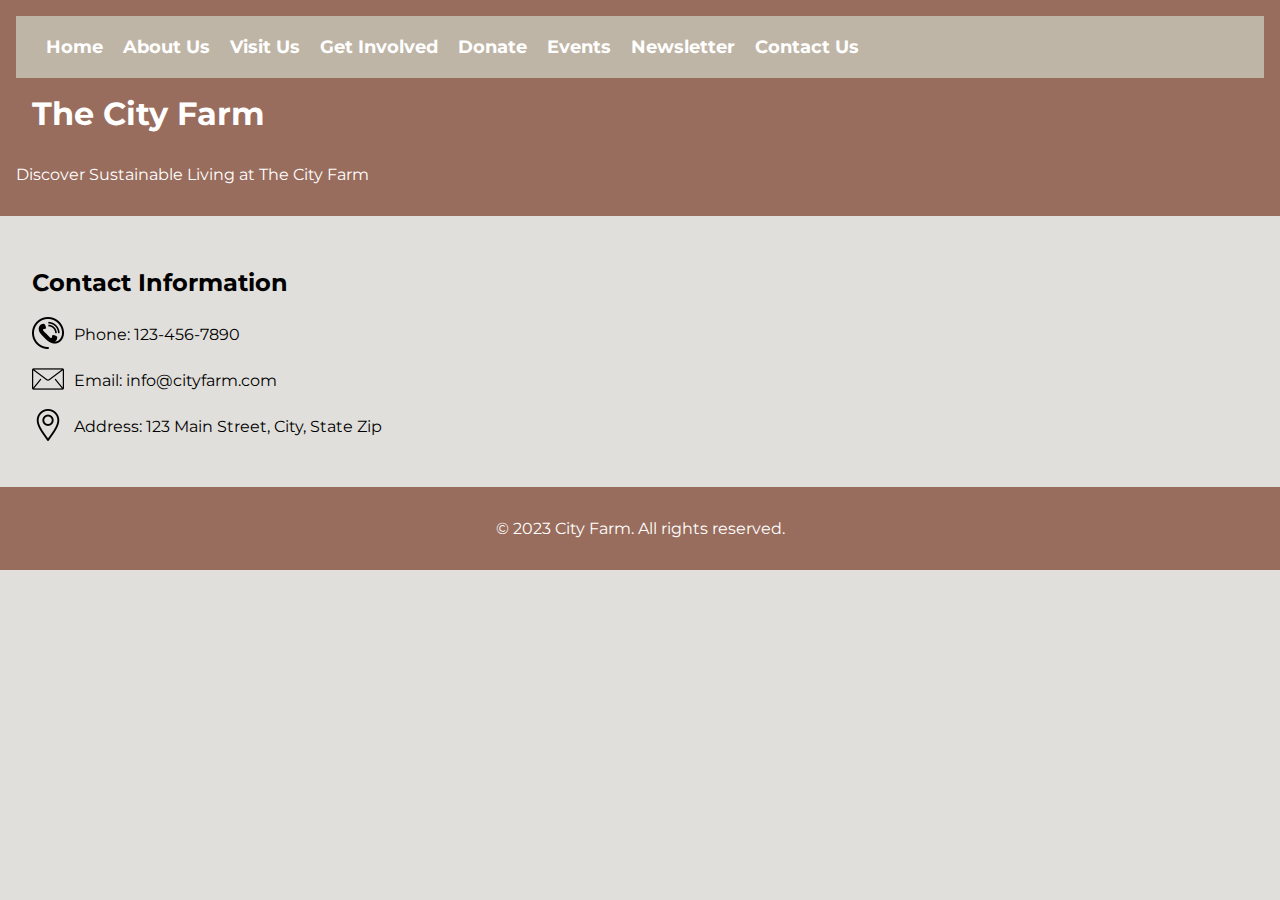
<file: City Farm/contact.html>
<!DOCTYPE html>
<html lang="en">

<head>
    <meta charset="UTF-8">
    <meta name="viewport" content="width=device-width, initial-scale=1.0">
    <title>The City Farm</title>
    <link rel="stylesheet" href="style.css">
</head>

<body>
    <header>
        <nav>
            <ul>
                <li><a href="index.html">Home</a></li>
                <li><a href="about.html">About Us</a></li>
                <li><a href="visit.html">Visit Us</a></li>
                <li><a href="involved.html">Get Involved</a></li>
                <li><a href="donate.html">Donate</a></li>
                <li><a href="events.php">Events</a></li>
                <li><a href="newsletter.php">Newsletter</a></li>
                <li><a href="contact.html">Contact Us</a></li>
            </ul>
        </nav>
        <div class="hero-image">
            <div class="hero-text">
                <h1>The City Farm</h1>
                <p>Discover Sustainable Living at The City Farm</p>
            </div>
        </div>
    </header>

    <main>
        <section class="contact-info">
            <h2>Contact Information</h2>
            <div class="contact-item">
                <span class="icon"><img src="images/phone.png" alt="Phone"></span>
                <span class="info">Phone: 123-456-7890</span>
            </div>
            <div class="contact-item">
                <span class="icon"><img src="images/email.png" alt="Email"></span>
                <span class="info">Email: info@cityfarm.com</span>
            </div>
            <div class="contact-item">
                <span class="icon"><img src="images/location.png" alt="Location"></span>
                <span class="info">Address: 123 Main Street, City, State Zip</span>
            </div>
        
        </section>
    </main>
    <footer>
        <p>&copy; 2023 City Farm. All rights reserved.</p>
    </footer>
</body>

</html>
</file>
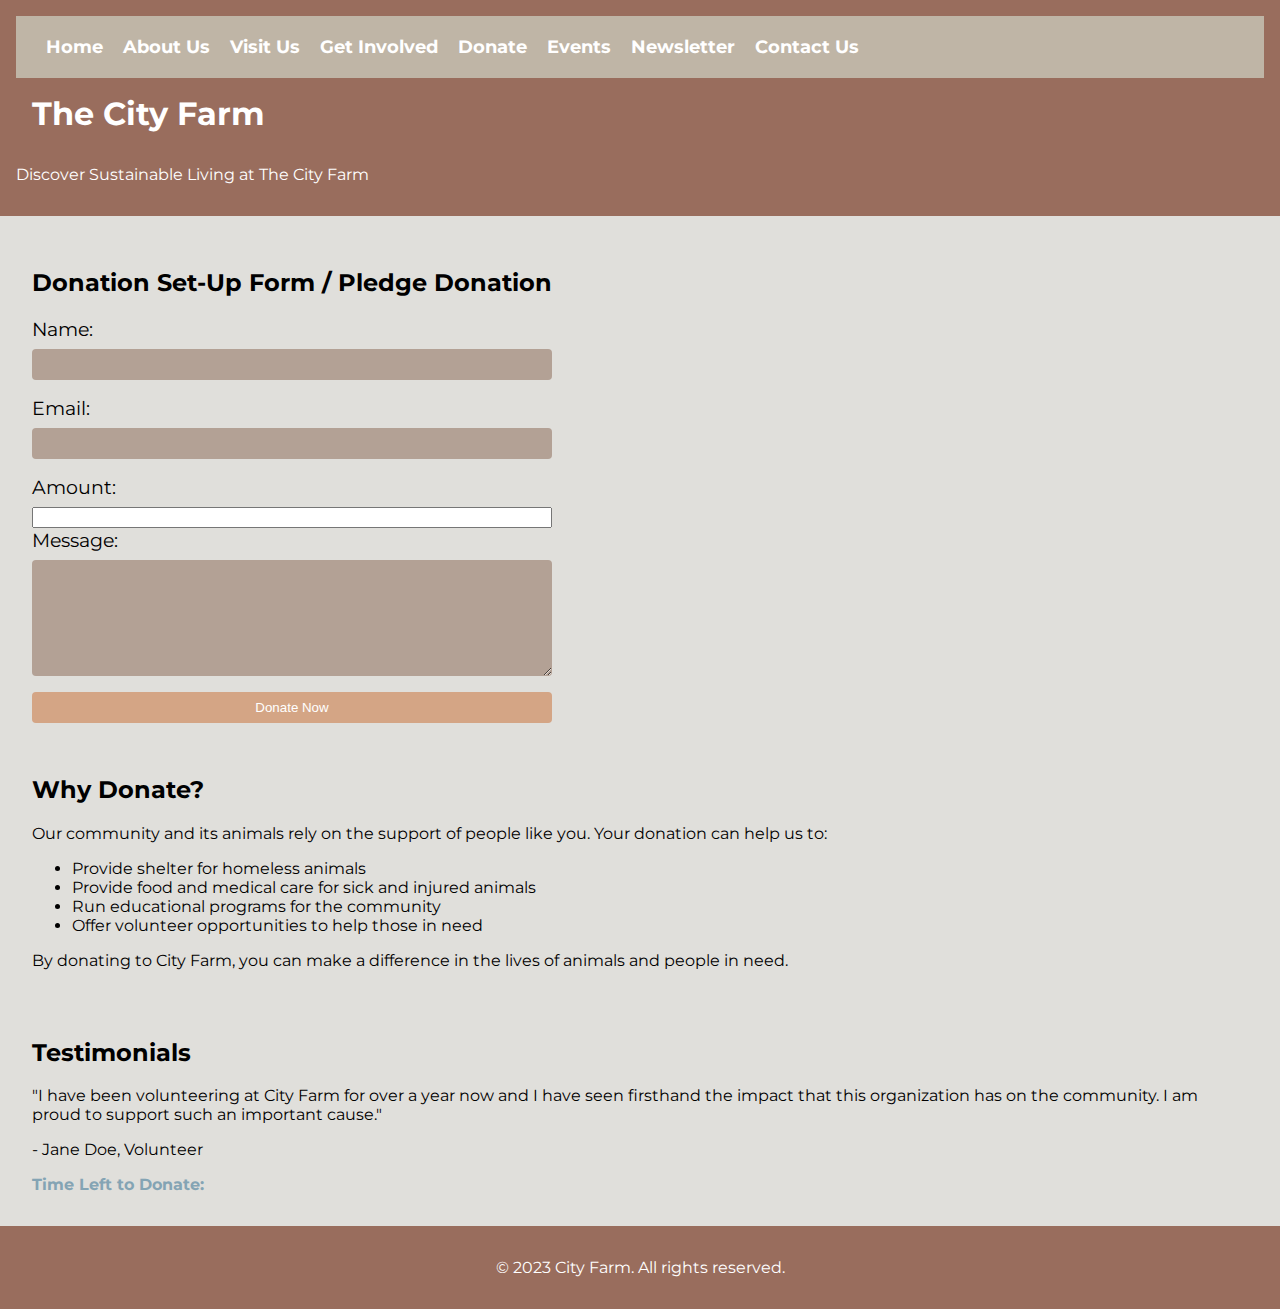
<file: City Farm/donate.html>
<!DOCTYPE html>
<html lang="en">

<head>
    <meta charset="UTF-8">
    <meta name="viewport" content="width=device-width, initial-scale=1.0">
    <title>The City Farm - Donate</title>
    <link rel="stylesheet" href="style.css">
</head>

<body>
    <header>
        <nav>
            <ul>
                <li><a href="index.html">Home</a></li>
                <li><a href="about.html">About Us</a></li>
                <li><a href="visit.html">Visit Us</a></li>
                <li><a href="involved.html">Get Involved</a></li>
                <li><a href="donate.html">Donate</a></li>
                <li><a href="events.php">Events</a></li>
                <li><a href="newsletter.php">Newsletter</a></li>
                <li><a href="contact.html">Contact Us</a></li>
            </ul>
        </nav>
        <div class="hero-image">
            <div class="hero-text">
                <h1>The City Farm</h1>
                <p>Discover Sustainable Living at The City Farm</p>
            </div>
        </div>
    </header>

    <main>

        <section class="form-container">
            <h2>Donation Set-Up Form / Pledge Donation</h2>
            <form action="#" method="post">
                <label for="name">Name:</label>
                <input type="text" id="name" name="name" required>

                <label for="email">Email:</label>
                <input type="email" id="email" name="email" required>

                <label for="amount">Amount:</label>
                <input type="number" id=amount name="amount" required>

                <label for="message">Message:</label>
                <textarea id="message" name="message"></textarea>

                <input type="submit" value="Donate Now">
            </form>
        </section>

        <section id="visit-us">
            <div class="container">
                <h2>Why Donate?</h2>
                <p>Our community and its animals rely on the support of people like you. Your donation can help us to:</p>
                <ul>
                    <li>Provide shelter for homeless animals</li>
                    <li>Provide food and medical care for sick and injured animals</li>
                    <li>Run educational programs for the community</li>
                    <li>Offer volunteer opportunities to help those in need</li>
                </ul>
                <p>By donating to City Farm, you can make a difference in the lives of animals and people in need.</p>
            </div>
        </section>

        <section id="testimonial">
            <div class="container">
                <h2>Testimonials</h2>
                <div class="testimonial-item">
                    <p>"I have been volunteering at City Farm for over a year now and I have seen firsthand the impact that this organization has on the community. I am proud to support such an important cause."</p>
                    <p class="testimonial-author">- Jane Doe, Volunteer</p>
                </div>

                <div id="countdown">
                    Time Left to Donate: <span id="timer"></span>
                </div>
    </main>

    <footer>
        <p>&copy; 2023 City Farm. All rights reserved.</p>
    </footer>
</body>

<script src="countdown.js"></script>

</html>
</file>
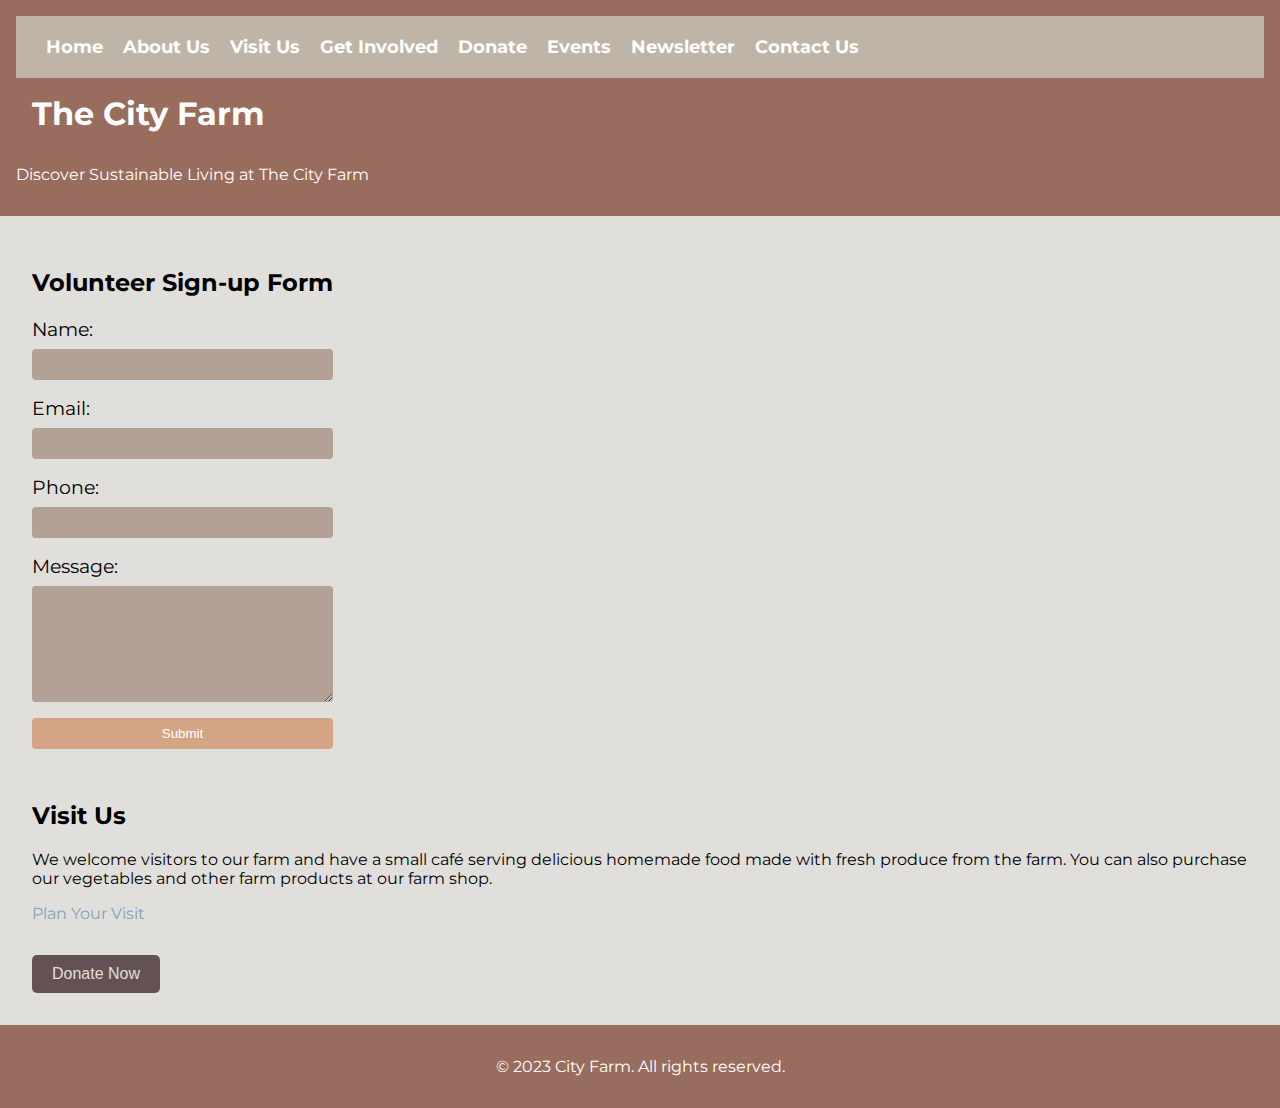
<file: City Farm/involved.html>
<!DOCTYPE html>
<html lang="en">

<head>
    <meta charset="UTF-8">
    <meta name="viewport" content="width=device-width, initial-scale=1.0">
    <title>The City Farm - Get Involved</title>
    <link rel="stylesheet" href="style.css">
</head>

<body>
    <header>
        <nav>
            <ul>
                <li><a href="index.html">Home</a></li>
                <li><a href="about.html">About Us</a></li>
                <li><a href="visit.html">Visit Us</a></li>
                <li><a href="involved.html">Get Involved</a></li>
                <li><a href="donate.html">Donate</a></li>
                <li><a href="events.php">Events</a></li>
                <li><a href="newsletter.php">Newsletter</a></li>
                <li><a href="contact.html">Contact Us</a></li>
            </ul>
        </nav>
        <div class="hero-image">
            <div class="hero-text">
                <h1>The City Farm</h1>
                <p>Discover Sustainable Living at The City Farm</p>
            </div>
        </div>
    </header>

    <main>

        <section class="form-container">
            <h2>Volunteer Sign-up Form</h2>
            <form action="#" method="post">
                <label for="name">Name:</label>
                <input type="text" id="name" name="name" required>

                <label for="email">Email:</label>
                <input type="email" id="email" name="email" required>

                <label for="phone">Phone:</label>
                <input type="tel" id="phone" name="phone">

                <label for="message">Message:</label>
                <textarea id="message" name="message"></textarea>

                <input type="submit" value="Submit">
            </form>
        </section>


        <section class="visit-us">
            <div class="container">
                <h2>Visit Us</h2>
                <p>We welcome visitors to our farm and have a small café serving delicious homemade food made with fresh produce from the farm. You can also purchase our vegetables and other farm products at our farm shop.</p>
                <a href="visit.html">Plan Your Visit</a>
            </div>
        </section>

        <a href="donate.html"><button class="donate-button">Donate Now</button></a>

    </main>

    <footer>
        <p>&copy; 2023 City Farm. All rights reserved.</p>
    </footer>
</body>

</html>
</file>
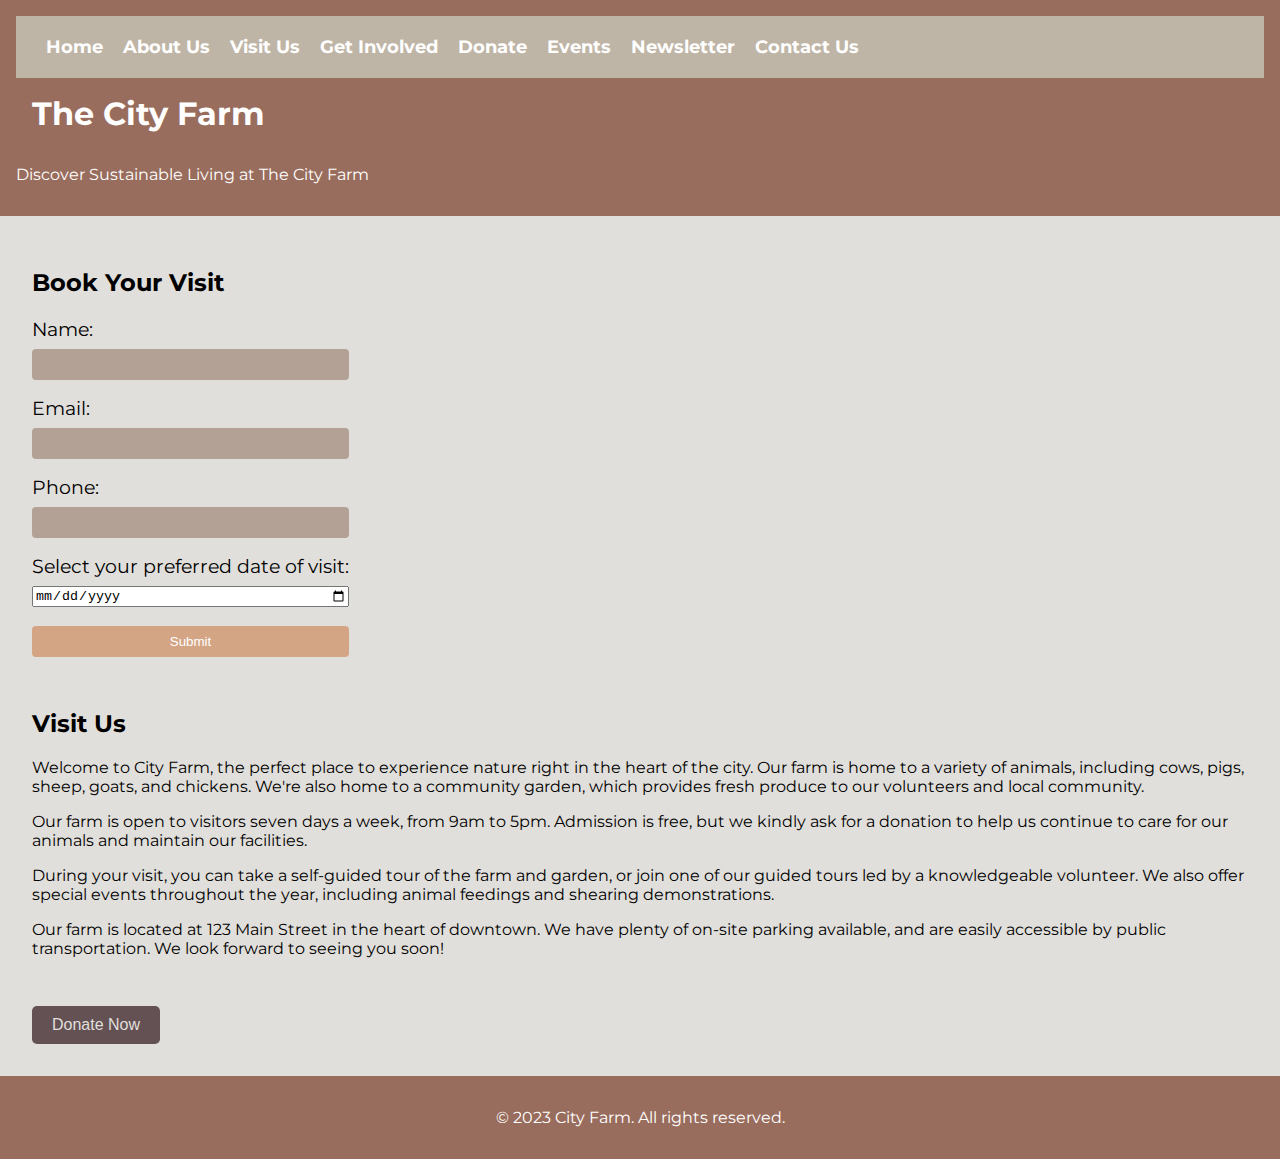
<file: City Farm/visit.html>
<!DOCTYPE html>
<html lang="en">

<head>
    <meta charset="UTF-8">
    <meta name="viewport" content="width=device-width, initial-scale=1.0">
    <title>The City Farm - Visit Us</title>
    <link rel="stylesheet" href="style.css">
</head>

<body>
    <header>
        <nav>
            <ul>
                <li><a href="index.html">Home</a></li>
                <li><a href="about.html">About Us</a></li>
                <li><a href="visit.html">Visit Us</a></li>
                <li><a href="involved.html">Get Involved</a></li>
                <li><a href="donate.html">Donate</a></li>
                <li><a href="events.php">Events</a></li>
                <li><a href="newsletter.php">Newsletter</a></li>
                <li><a href="contact.html">Contact Us</a></li>
            </ul>
        </nav>
        <div class="hero-image">
            <div class="hero-text">
                <h1>The City Farm</h1>
                <p>Discover Sustainable Living at The City Farm</p>
            </div>
        </div>
    </header>

    <main>

        <section class="form-container">
            <h2>Book Your Visit</h2>
            <form action="#" method="post">
                <label for="name">Name:</label>
                <input type="text" id="name" name="name" required>

                <label for="email">Email:</label>
                <input type="email" id="email" name="email" required>

                <label for="phone">Phone:</label>
                <input type="tel" id="phone" name="phone">

            </form>

            <form action="submit_date.php" method="post">
                <label for="visit_date">Select your preferred date of visit:</label>
                <input type="date" id="visit_date" name="visit_date" required>
                <br>
                <input type="submit" value="Submit">
            </form>

        </section>


        <section class="visit-us">
            <div class="container">
                <h2>Visit Us</h2>
                <p>Welcome to City Farm, the perfect place to experience nature right in the heart of the city. Our farm is home to a variety of animals, including cows, pigs, sheep, goats, and chickens. We're also home to a community garden, which provides
                    fresh produce to our volunteers and local community.</p>
                <p>Our farm is open to visitors seven days a week, from 9am to 5pm. Admission is free, but we kindly ask for a donation to help us continue to care for our animals and maintain our facilities.</p>
                <p>During your visit, you can take a self-guided tour of the farm and garden, or join one of our guided tours led by a knowledgeable volunteer. We also offer special events throughout the year, including animal feedings and shearing demonstrations.</p>
                <p>Our farm is located at 123 Main Street in the heart of downtown. We have plenty of on-site parking available, and are easily accessible by public transportation. We look forward to seeing you soon!</p>
        </section>
        </div>
        </section>

        <a href="donate.html"><button class="donate-button">Donate Now</button></a>

    </main>

    <footer>
        <p>&copy; 2023 City Farm. All rights reserved.</p>
    </footer>
</body>

</html>
</file>
<file: City Farm/style.css>
/* Fonts */

@import url('https://fonts.googleapis.com/css2?family=Montserrat:wght@400;700&display=swap');

/* Color Pallete */

:root {
    --westar: #e0dfdb;
    --toast: #996d5d;
    --tan: #d4a585;
    --abbey: #484751;
    --thatch: #b3a195;
    --malta: #bfb5a6;
    --zambezi: #635154;
    --mongoose: #b9977c;
    --bali-hai: #84a4b4;
}


/* General styles */

body {
    font-family: 'Montserrat', sans-serif;
    margin: 0;
    padding: 0;
    background-color: var(--westar);
}

a {
    color: var(--bali-hai);
    text-decoration: none;
}

a:hover {
    text-decoration: underline;
}


/* Header */

header {
    background-color: var(--toast);
    color: #fff;
    padding: 1rem;
}

header h1 {
    margin: 0;
    padding: 1rem;
}

header nav {
    display: flex;
    justify-content: space-between;
    align-items: center;
}

nav ul {
    display: flex;
    list-style: none;
    margin: 0;
    padding: 0;
}

nav li {
    margin-left: 1.5rem;
}


/* Main content */

main {
    display: flex;
    flex-wrap: wrap;
    gap: 2rem;
    padding: 2rem;
}

main article {
    flex: 1 1 300px;
    border: 1px solid var(--westar);
    border-radius: 5px;
    overflow: hidden;
}

main article h2 {
    font-size: 1.5rem;
    margin: 0;
    padding: 1rem;
    background-color: var(--toast);
    color: #fff;
}

main article p {
    padding: 1rem;
    margin: 0;
}


/* Footer */

footer {
    background-color: var(--toast);
    color: #fff;
    padding: 1rem;
    text-align: center;
}


/* Nav Bar */

nav {
    background-color: var(--malta);
    color: #FFFFFF;
    padding: 20px;
}

nav ul {
    list-style-type: none;
    margin: 0;
    padding: 0;
    display: flex;
    justify-content: space-between;
}

nav li {
    margin: 0 10px;
    align-items: center;
}

nav a {
    color: #FFFFFF;
    text-decoration: none;
    font-size: 18px;
    font-weight: bold;
    transition: color 0.3s ease;
}

nav a:hover {
    color: var(--abbey);
}


/* Video */
.video-container {
    position: relative;
    padding-top: 30px;
    overflow: hidden;
    max-width: 100%; /* Set the max width to fit the container */
    margin: 0 auto; /* Center the video container horizontally */
}

.video-container video {
    width: 100%;
    height: 100%;
}


/* Donate Button */

.donate-button {
    background-color: var(--zambezi);
    color: var(--westar);
    padding: 10px 20px;
    font-size: 16px;
    border: none;
    border-radius: 5px;
    cursor: pointer;
}

.donate-button:hover {
    background-color: var(--bali-hai);
    color: var(--westar);
    padding: 10px 20px;
    font-size: 16px;
    border: none;
    border-radius: 5px;
    cursor: pointer;
}


/* Form */

form-container {
    display: flex;
    flex-direction: column;
}

form {
    max-width: 600px;
    margin: 0 auto;
    display: flex;
    flex-direction: column;
}

label {
    font-size: 1.2rem;
    margin-bottom: 0.5rem;
}

input[type="text"],
textarea {
    padding: 0.5rem;
    border-radius: 4px;
    border: none;
    background-color: var(--thatch);
    margin-bottom: 1rem;
}

input[type="email"],
textarea {
    padding: 0.5rem;
    border-radius: 4px;
    border: none;
    background-color: var(--thatch);
    margin-bottom: 1rem;
}

input[type="tel"],
textarea {
    padding: 0.5rem;
    border-radius: 4px;
    border: none;
    background-color: var(--thatch);
    margin-bottom: 1rem;
}

textarea {
    resize: vertical;
    min-height: 100px;
}

input[type="submit"] {
    background-color: var(--tan);
    color: #fff;
    padding: 0.5rem 1rem;
    border: none;
    border-radius: 4px;
    cursor: pointer;
}

input[type="submit"]:hover {
    background-color: var(--thatch);
}


/* Testimonials */

.testimonials {
    background-color: var(--thatch);
    padding: 50px 0;
}

.testimonial {
    display: flex;
    flex-wrap: wrap;
    justify-content: space-between;
    align-items: center;
    margin: 30px auto;
    max-width: 800px;
    padding: 20px;
    background-color: white;
    box-shadow: 0px 0px 10px rgba(0, 0, 0, 0.2);
}

.testimonial img {
    width: 100px;
    height: 100px;
    border-radius: 50%;
    margin-right: 20px;
}

.testimonial p {
    font-size: 18px;
    line-height: 1.5;
    margin-bottom: 10px;
}

.testimonial h3 {
    font-size: 22px;
    margin-bottom: 5px;
}

.testimonial span {
    font-size: 14px;
    color: var(--toast);
    margin-top: 10px;
}


/* Countdown */

#countdown {
    color: var(--bali-hai);
    font-size: 20;
    font-weight: bold;
    margin-top: 15px;
}

.contact-info .contact-item .icon img {
    width: 32px; /* Adjust the width to your desired size */
    height: 32px; /* Adjust the height to your desired size */
    object-fit: contain; /* Makes sure the image maintains its aspect ratio */
}

.contact-info .contact-item {
    display: flex; /* Aligns the icon and info horizontally */
    align-items: center; /* Vertically aligns the icon and info */
    gap: 10px; /* Adds space between the icon and info */
    margin-bottom: 10px; /* Adds space between contact items */
}
</file>
